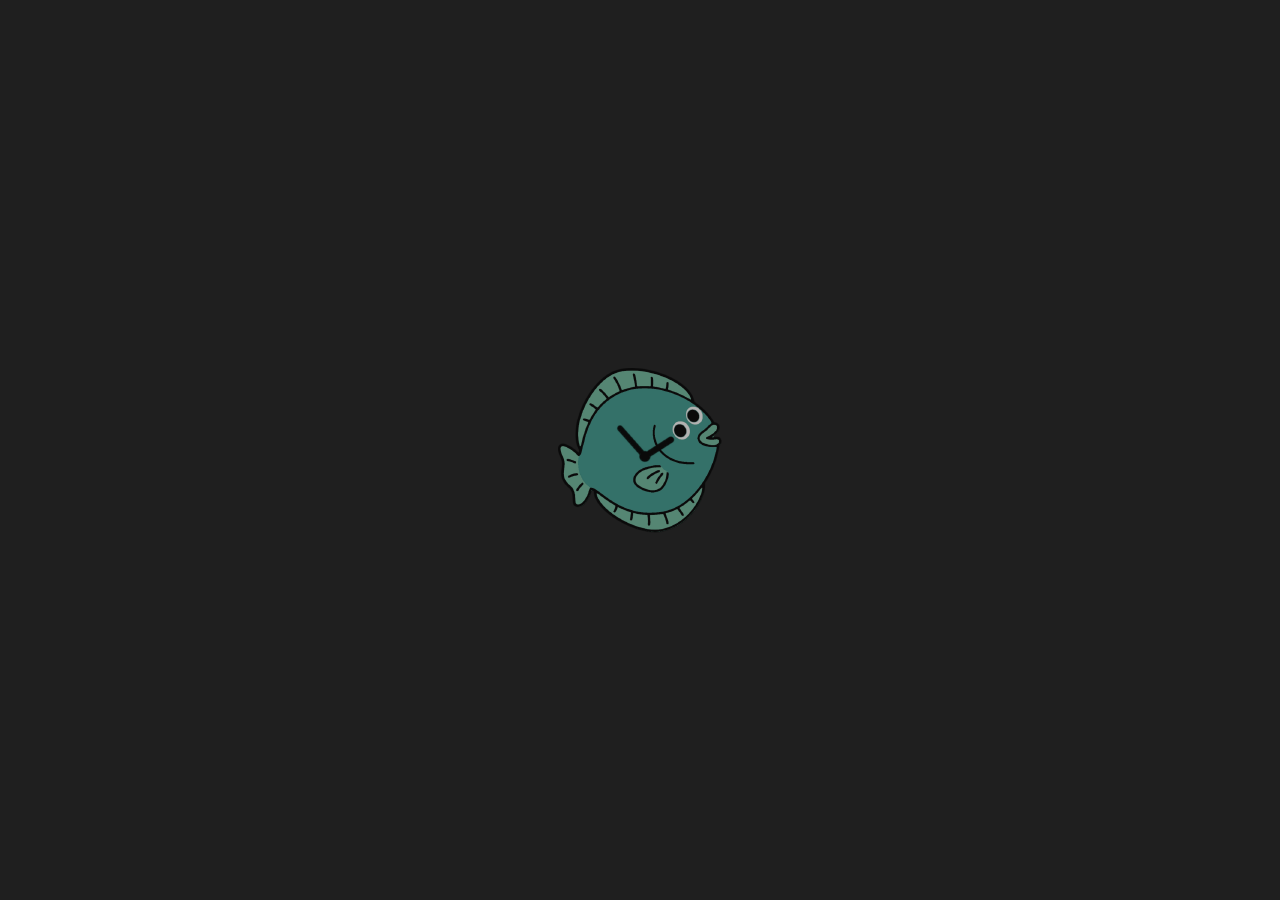
<file: web/index.html>
<!DOCTYPE html>
<html>
<head>
  <!--
    If you are serving your web app in a path other than the root, change the
    href value below to reflect the base path you are serving from.

    The path provided below has to start and end with a slash "/" in order for
    it to work correctly.

    For more details:
    * https://developer.mozilla.org/en-US/docs/Web/HTML/Element/base

    This is a placeholder for base href that will be replaced by the value of
    the `--base-href` argument provided to `flutter build`.
  -->
  <base href="$FLUTTER_BASE_HREF">

  <meta charset="UTF-8">
  <meta content="IE=Edge" http-equiv="X-UA-Compatible">
  <meta name="description" content="A cross-platform counter that can be used for the time-management in scientific talks.">
  <!-- iOS meta tags & icons -->
  <meta name="mobile-web-app-capable" content="yes">
  <meta name="apple-mobile-web-app-status-bar-style" content="black">
  <meta name="apple-mobile-web-app-title" content="Flounder">
  <link rel="apple-touch-icon" href="icons/Icon-192.png">

  <!-- Favicon -->
  <link rel="icon" type="image/png" href="favicon.png"/>

  <title>Flounder</title>
  <link rel="manifest" href="manifest.json">
  <link rel="stylesheet" type="text/css" href="style.css">
</head>
<body>
  <!-- Loading indicator -->
  <div id="loading">
    <link rel="stylesheet" type="text/css" href="loading/loading.css">
    <img src="icons/Icon-192.png" alt="Loading indicator..." />
  </div>
  <!--
    You can customize the "flutter_bootstrap.js" script.
    This is useful to provide a custom configuration to the Flutter loader
    or to give the user feedback during the initialization process.

    For more details:
    * https://docs.flutter.dev/platform-integration/web/initialization
  -->
  <script src="flutter_bootstrap.js" async></script>
</body>
</html>
</file>
<file: web/style.css>
body {
    margin:0;
    height:100%;
    background: #1f1f1f;
    
    background-size: 100% 100%;
  }
</file>
<file: web/loading/loading.css>
body {
  inset: 0;
  overflow: hidden;
  margin: 0;
  padding: 0;
  position: fixed;
}

#loading {
  align-items: center;
  display: flex;
  height: 100%;
  justify-content: center;
  width: 100%;
}

#loading img {
  animation: 1s ease-in-out 0s infinite alternate breathe;
  opacity: .66;
  transition: opacity .4s;
}

#loading.main_done img {
  opacity: 1;
}

@keyframes breathe {
  from {
    transform: scale(1)
  }

  to {
    transform: scale(0.95)
  }
}
</file>
